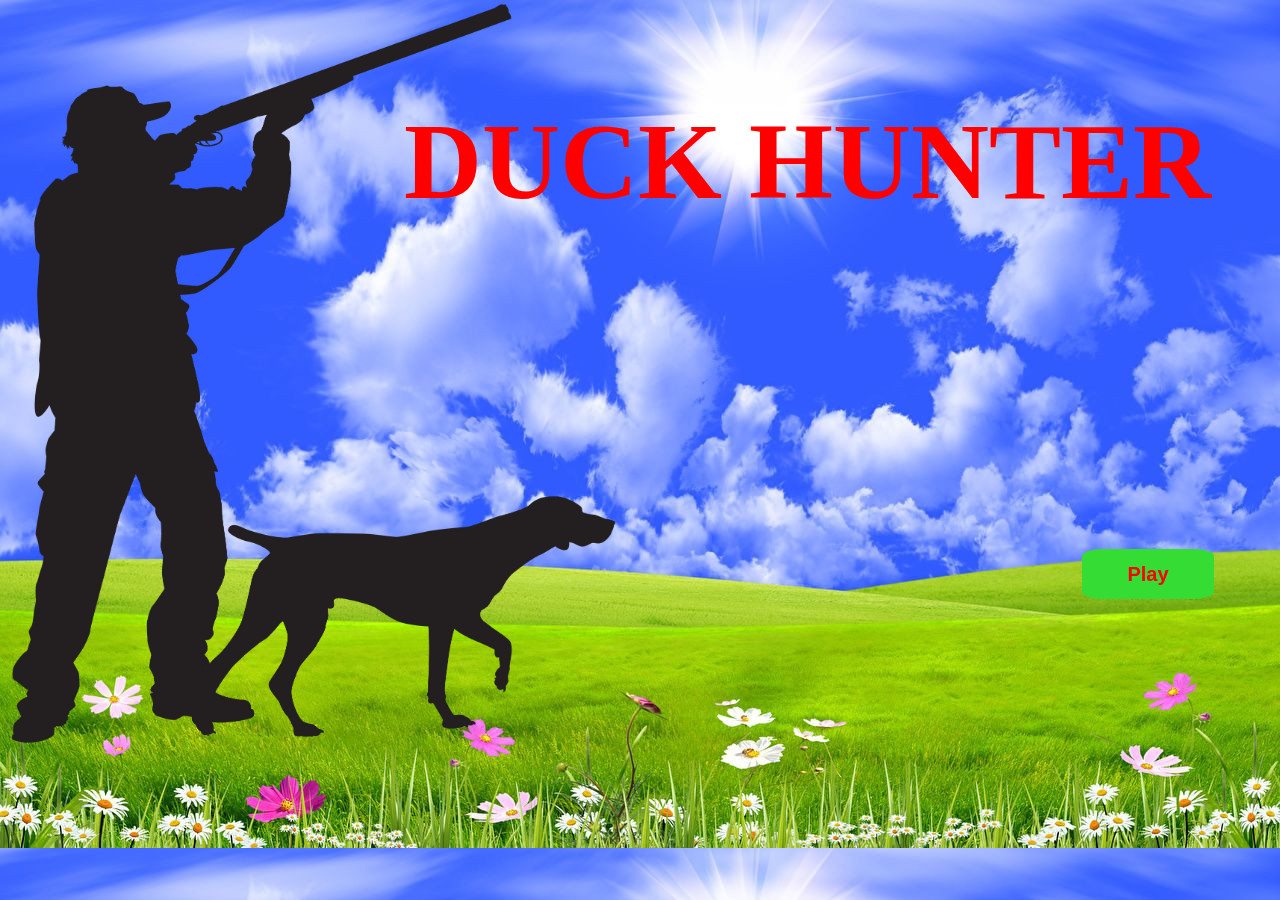
<file: index.html>
<!DOCTYPE html>
<html lang="en">
<head>
    <meta charset="UTF-8">
    <link href="main.css" rel="stylesheet">
    <title>Duck Hunter</title>
</head>

<body id="bodyId" onclick="sound()" onload="loading()">
<div id="loading">Please wait</div>

<audio id="sound" src="assests/12-Gauge-sound.mp3" preload="auto"></audio>


<main id="start">
    <div id="title">DUCK HUNTER</div>
    <img src="assests/hunting-dog-silhouette-4.png" style="width: 622px;">
    <button id="btnPlay" onclick="playShooting()">Play</button>
</main>

<main id="play">
    <label id="label1" for="input1">Score : </label>
    <input class="score" id="input1" value="0">

    <div id="timeCount"></div>
</main>

<main id="playAgain">
    <div id="playAgainCon">
        <button class="playAgain" id="btnPlayAgain" onclick="playShooting()">Play Again</button>
        <button class="playAgain" id="btnClose" >Close</button>
        <button class="playAgain" id="btnLevel" onclick="playShooting()">Level Two</button>
    </div>
    <div>
        <label id="label2" for="input2">Score : </label>
        <input class="score2" id="input2">
    </div>
</main>
<!--<main id="levelTwo">-->
<!--<div id="playAgainCon">-->
<!--    <button class="playAgain" id="btnPlayAgain" onclick="playShooting()">Play Again</button>-->
<!--    <button class="playAgain" id="btnClose" >Close</button>-->
<!--    <button class="playAgain" id="btnLevel" >Level Two</button>-->
<!--</div>-->
<!--<div>-->
<!--    <label id="label2" for="input2">Score : </label>-->
<!--    <input class="score2" id="input2">-->
<!--</div>-->
<!--</main>-->


<script src="assests/jquery-3.5.1.min.js"></script>
<!--<script crossorigin="anonymous"-->
<!--integrity="sha384-DfXdz2htPH0lsSSs5nCTpuj/zy4C+OGpamoFVy38MVBnE+IbbVYUew+OrCXaRkfj"-->
<!--src="https://code.jquery.com/jquery-3.5.1.slim.min.js"></script>-->

<script src="main.js" type="application/javascript"></script>

</body>
</html>
</file>
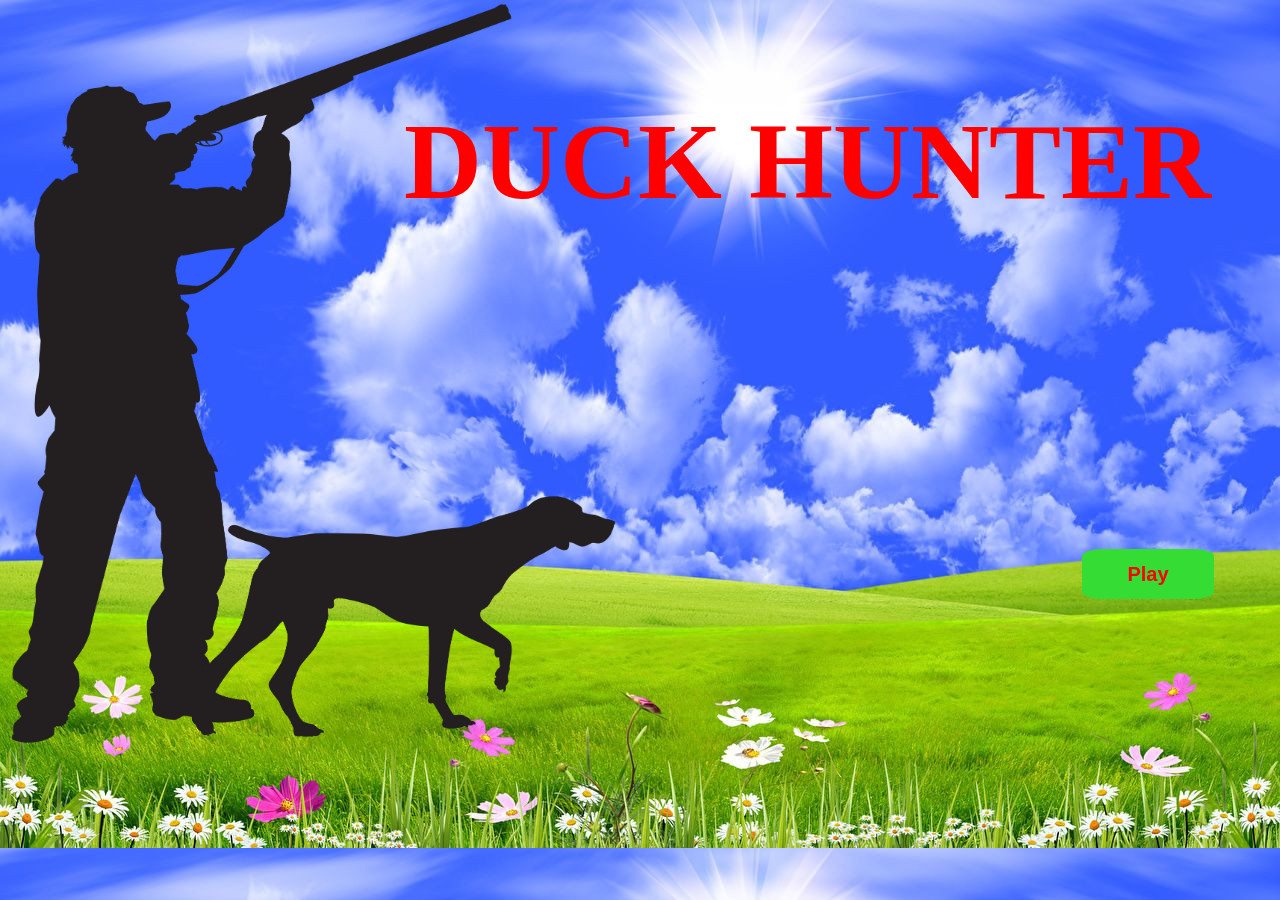
<file: index1.html>
<!DOCTYPE html>
<html lang="en">

<head>
    <meta charset="UTF-8">
    <link href="main.css" rel="stylesheet">
    <title>Duck Hunter</title>
</head>

<body id="bodyId" onclick="sound()" onload="loading()">
<div id="loading">Please wait</div>

<audio id="sound" src="assests/12-Gauge-sound.mp3" preload="auto"></audio>


<main id="start">
    <div id="title">DUCK HUNTER</div>
    <img src="assests/hunting-dog-silhouette-4.png" style="width: 622px;">
    <button id="btnPlay" onclick="playLevelOne()">Play</button>
</main>

<main id="play">
    <label id="label1" for="input1">Score : </label>
    <input class="score" id="input1" value="0">

    <div id="timeCount"></div>
</main>

<main id="playAgain">
    <div id="playAgainCon">
        <button class="playAgain" id="btnPlayAgain" onclick="playLevelOne()">Play Again</button>
        <button class="playAgain" id="btnClose" >Close</button>
        <button class="playAgain" id="btnLevel" onclick="playLevelTwo()">Level Two</button>
    </div>
    <div>
        <label id="label2" for="input2">Score : </label>
        <input class="score2" id="input2">
    </div>
</main>



<script src="assests/jquery-3.5.1.min.js"></script>

<script src="main1.js" type="application/javascript"></script>

</body>
</html>
</file>
<file: main.css>
body {
    margin: 0;
    padding: 0;
    position: fixed;
    /*display: block;*/
    width: 100%;
    height: 100%;
    background: url("assests/3057909.jpg");
    background-size: cover;
    cursor: url("assests/icons8_Accuracy_50px.png"), auto;
}

#loading{
    position: fixed;
    width: 100%;
    height: 100vh;
    background:#fff url("assests/15425.gif") no-repeat center;
    z-index: 9999;
}

#btnPlay{
    top: 549px;
    left: 1082px;
    width: 132px;
    height: 50px;
    position: absolute;
    border-radius: 15%;
    font-size: 20px;
    font-weight: 900;
    color: red;
    background: #34dc34;
    border: none;
}

.score {
    position: absolute;
    width: 60px;
    height: 60px;
    background: none;
    color: #797575;
    font-size: 50px;
    border: none;
}
.score2 {
    position: absolute;
    width: 60px;
    height: 60px;
    background: none;
    color: #af2929;
    font-size: 50px;
    border: none;
    left: 836px;
    top: 271px;
}

#label1 {
    color: #797575;
    font-size: 50px;
}
#label2 {
    color: #af2929;
    font-size: 50px;
    position: absolute;
    left: 670px;
    top: 270px;
}


.birdClass {
    position: fixed;
    /*right: 0vw;*/
    left: 0vw;
    z-index: 2;
    overflow: hidden;
}

#timeCount {
    position: absolute;
    width: 200px;
    height: 50px;
    z-index: 2;
    font-size: 50px;
    color: #797575;
}

/*@keyframes myAnimation {*/
/*    to {*/
/*        bottom: 0;*/
/*        transform: translateX(-200vw);*/
/*    }*/

/*}*/

#title{
    position: absolute;
    top: 100px;
    left: 404px;
    font-size: 108px;
    color: red;
    font-weight: 900;
}

#btnPlayAgain{
    left: -34px;
}
#btnClose{
    left: 145px;
}

.playAgain{
    width: 132px;
    height: 50px;
    position: absolute;
    border-radius: 15%;
    font-size: 20px;
    font-weight: 900;
    color: red;
    background: #34dc34;
}

#playAgainCon{
    position: absolute;
    left: 674px;
    top: 370px;
}


.div1 {
    animation: d1 10s forwards;
    transform: rotateY(180deg);
}
@keyframes d1 {
    0% {
        left: 0%;
        top: 10%;
    }
    25% {
        left: 40%;
        top: 50%;
    }
    50% {
        left: 50%;
        top: 30%;
    }
    75% {
        left: 90%;
        top: 30%;
    }
    100% {
        left: 150%;
        top: 10%;
    }
}

.div2 {
    animation: d2 9s forwards;
}
@keyframes d2 {
    0% {
        left: 120%;
        top: 10%;
    }
    25% {
        left: 40%;
        top: 50%;
    }
    50% {
        left: 50%;
        top: 30%;
    }
    75% {
        left: 20%;
        top: 30%;
    }
    100% {
        left: -10%;
        top: 10%;
    }
}

.div3 {
    animation: d3 4s forwards;
    transform: rotateY(180deg);
}
@keyframes d3 {
    0% {
        left: 0%;
        top: 10%;
    }
    25% {
        left: 40%;
        top: 50%;
    }
    50% {
        left: 50%;
        top: 30%;
    }
    75% {
        left: 90%;
        top: 30%;
    }
    100% {
        left: 150%;
        top: 10%;
    }
}

.div4 {
    animation: d4 10s forwards;
}
@keyframes d4 {
    0% {
        left: 120%;
        top: 80%;
    }
    25% {
        left: 40%;
        top: 50%;
    }
    50% {
        left: 50%;
        top: 30%;
    }
    75% {
        left: 20%;
        top: 30%;
    }
    100% {
        left: -10%;
        top: 10%;
    }
}

.div5 {
    animation: d5 8s forwards;
    transform: rotateY(180deg);
}
@keyframes d5 {
    0% {
        left: 0%;
        top: 10%;
    }
    25% {
        left: 40%;
        top: 50%;
    }
    50% {
        left: 50%;
        top: 30%;
    }
    75% {
        left: 90%;
        top: 30%;
    }
    100% {
        left: 150%;
        top: 10%;
    }
}

.div6 {
    animation: d6 10s forwards;
}
@keyframes d6 {
    0% {
        left: 100%;
        top: 10%;
    }
    25% {
        left: 10%;
        top: 50%;
    }
    50% {
        left: 50%;
        top: 10%;
    }
    75% {
        left: 20%;
        top: 30%;
    }
    100% {
        left: -10%;
        top: 10%;
    }
}

.div7 {
    animation: d7 8s forwards;
    transform: rotateY(180deg);
}
@keyframes d7 {
    0% {
        left: 0%;
        top: 10%;
    }
    25% {
        left: 40%;
        top: 50%;
    }
    50% {
        left: 50%;
        top: 30%;
    }
    75% {
        left: 90%;
        top: 30%;
    }
    100% {
        left: 150%;
        top: 10%;
    }
}

.div8 {
    animation: d8 10s forwards;
}
@keyframes d8 {
    0% {
        left: 120%;
        top: 10%;
    }
    25% {
        left: 40%;
        top: 50%;
    }
    50% {
        left: 50%;
        top: 30%;
    }
    75% {
        left: 20%;
        top: 30%;
    }
    100% {
        left: -10%;
        top: 10%;
    }
}

.div9 {
    animation: d9 7s forwards;
    transform: rotateY(180deg);
}
@keyframes d9 {
    0% {
        left: 0%;
        top: 10%;
    }
    25% {
        left: 40%;
        top: 50%;
    }
    50% {
        left: 50%;
        top: 30%;
    }
    75% {
        left: 90%;
        top: 30%;
    }
    100% {
        left: 150%;
        top: 10%;
    }
}

.div10 {
    animation: d10 7s forwards;
}
@keyframes d10 {
    0% {
        left: 120%;
        top: 10%;
    }
    25% {
        left: 40%;
        top: 50%;
    }
    50% {
        left: 50%;
        top: 30%;
    }
    75% {
        left: 20%;
        top: 30%;
    }
    100% {
        left: -30%;
        top: 55%;
    }
}
.div11 {
    animation: d11 9s forwards;
    transform: rotateY(180deg);
}
@keyframes d11 {
    0% {
        left: 0%;
        top: 10%;
    }
    25% {
        left: 40%;
        top: 50%;
    }
    50% {
        left: 50%;
        top: 30%;
    }
    75% {
        left: 90%;
        top: 30%;
    }
    100% {
        left: 150%;
        top: 10%;
    }
}
.div12 {
    animation: d12 7s forwards;
}
@keyframes d12 {
    0% {
        left: 120%;
        top: 10%;
    }
    25% {
        left: 40%;
        top: 50%;
    }
    50% {
        left: 50%;
        top: 30%;
    }
    75% {
        left: 20%;
        top: 30%;
    }
    100% {
        left: -30%;
        top: 55%;
    }
}
.div13 {
    animation: d13 9s forwards;
    transform: rotateY(180deg);
}
@keyframes d13 {
    0% {
        left: 0%;
        top: 10%;
    }
    25% {
        left: 40%;
        top: 50%;
    }
    50% {
        left: 50%;
        top: 30%;
    }
    75% {
        left: 90%;
        top: 30%;
    }
    100% {
        left: 150%;
        top: 10%;
    }
}
.div14 {
    animation: d14 7s forwards;
}
@keyframes d14 {
    0% {
        left: 120%;
        top: 10%;
    }
    25% {
        left: 40%;
        top: 50%;
    }
    50% {
        left: 50%;
        top: 30%;
    }
    75% {
        left: 20%;
        top: 30%;
    }
    100% {
        left: -30%;
        top: 55%;
    }
}
.div15 {
    animation: d15 9s forwards;
    transform: rotateY(180deg);
}
@keyframes d15 {
    0% {
        left: 0%;
        top: 10%;
    }
    25% {
        left: 40%;
        top: 50%;
    }
    50% {
        left: 50%;
        top: 30%;
    }
    75% {
        left: 90%;
        top: 30%;
    }
    100% {
        left: 150%;
        top: 10%;
    }
}

#btnLevel{
    top: 65px;
    width: 311px;
    left: -34px;
    background: #34dc34;
}
</file>
